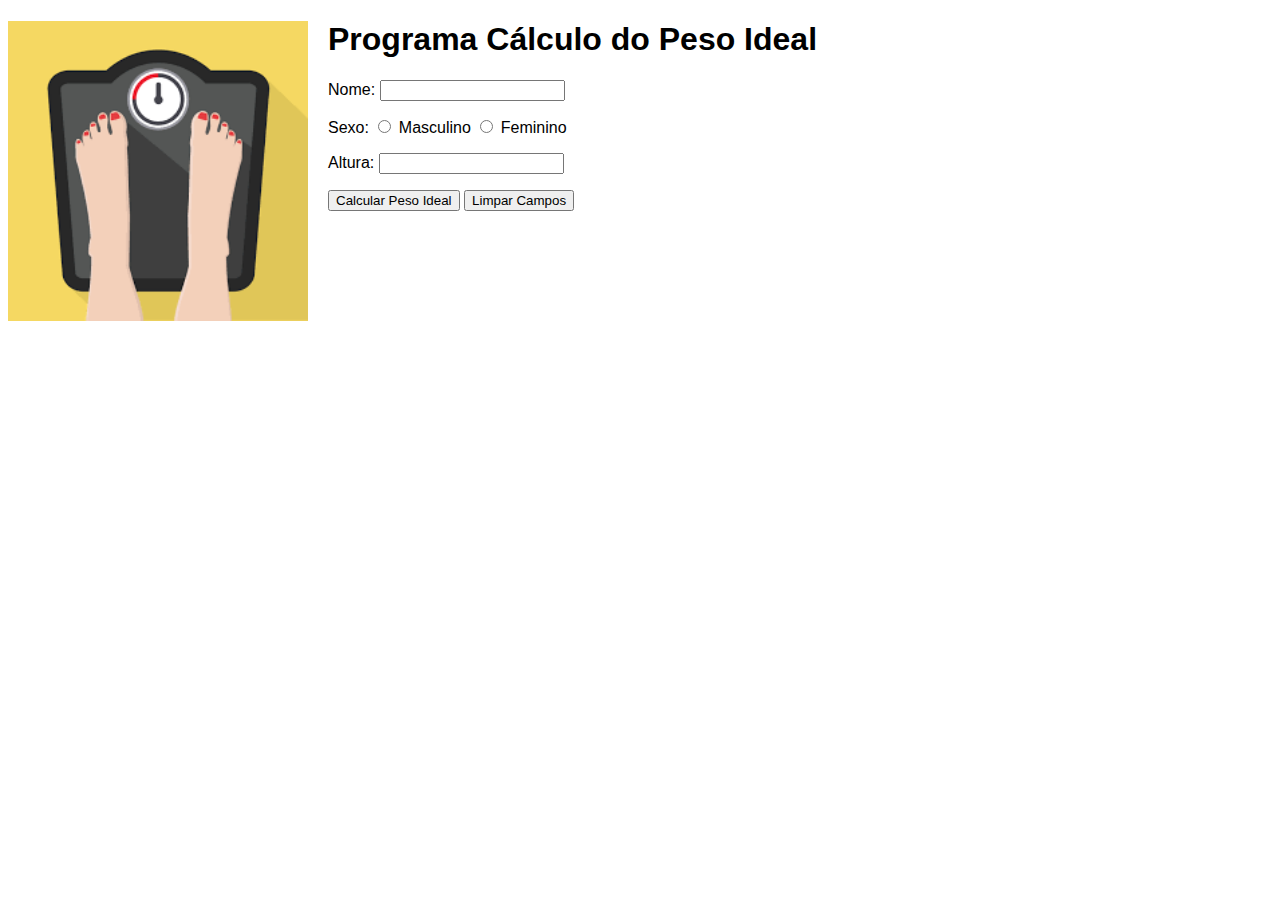
<file: index.html>
<!DOCTYPE html>
<html lang="pt-BR">

<head>
    <meta charset="UTF-8">
    <meta http-equiv="X-UA-Compatible" content="IE=edge">
    <meta name="viewport" content="width=device-width, initial-scale=1.0">
    <title>Programa Cálculo do Peso Ideal</title>
    <link rel="stylesheet" href="ex3_2.css">
</head>

<body>
    <div class="imagem"></div>
    <div class="area">
        <h1>Programa Cálculo do Peso Ideal</h1>
        <p>Nome:
            <input type="text" id="inName">
        </p>
        <p>Sexo:
            <input type="radio" name="sexo" id="rbMasculino"> Masculino
            <input type="radio" name="sexo" id="rbFeminino"> Feminino
        </p>
        <p>Altura:
            <input type="text" id="inAltura">
        </p>
        <input type="button" value="Calcular Peso Ideal" id="btCalcular">
        <input type="button" value="Limpar Campos" id="btLimpar">
        <h3 id="outResposta"></h3>
    </div>
    <script src="ex3_2.js"></script>
</body>

</html>
</file>
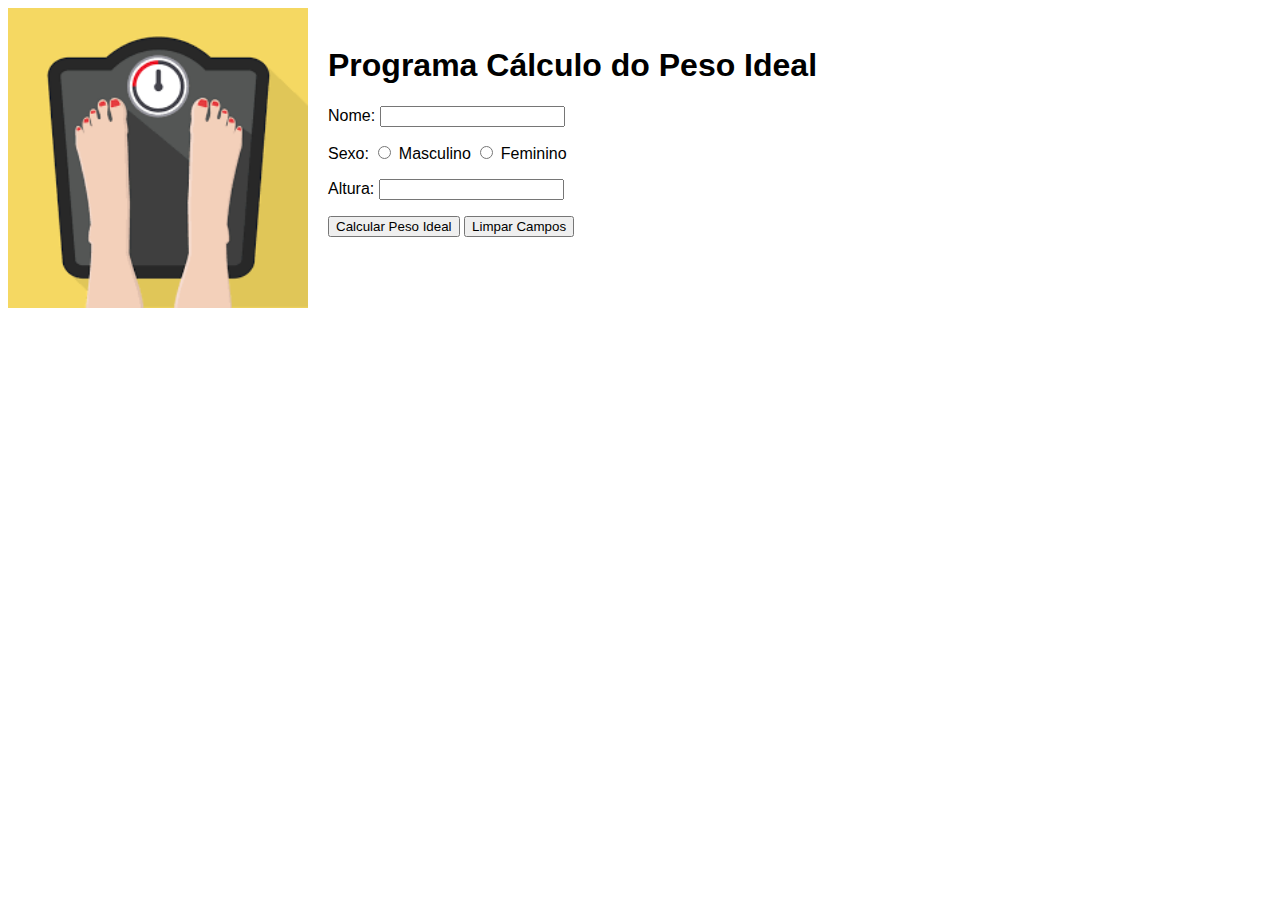
<file: ex3_2.html>
<!DOCTYPE html>
<img lang="pt-BR">

<head>
    <meta charset="UTF-8">
    <meta http-equiv="X-UA-Compatible" content="IE=edge">
    <meta name="viewport" content="width=device-width, initial-scale=1.0">
    <title>Exemplo 3.2</title>
    <link rel="stylesheet" href="ex3_2.css">
</head>

<body>
    <div class="imagem"></div>
    <div class="area">
        <h1>Programa Cálculo do Peso Ideal</h1>
        <p>Nome:
            <input type="text" id="inName">
        </p>
        <p>Sexo:
            <input type="radio" name="sexo" id="rbMasculino"> Masculino
            <input type="radio" name="sexo" id="rbFeminino"> Feminino
        </p>
        <p>Altura:
            <input type="text" id="inAltura">
        </p>
        <input type="button" value="Calcular Peso Ideal" id="btCalcular">
        <input type="button" value="Limpar Campos" id="btLimpar">
        <h3 id="outResposta"></h3>
    </div>
    <script src="ex3_2.js"></script>
</body>

</html>
</file>
<file: ex3_2.css>
.imagem {
    background-image: url("imgs/balanca.png");
    height: 300px;
    width: 300px;
    background-repeat: no-repeat;
    background-size: cover;
    float: left;
    margin-right: 20px;
}
.area {
    font-family: 'Trebuchet MS', 'Lucida Sans Unicode', 'Lucida Grande', 'Lucida Sans', Arial, sans-serif;
}
</file>
